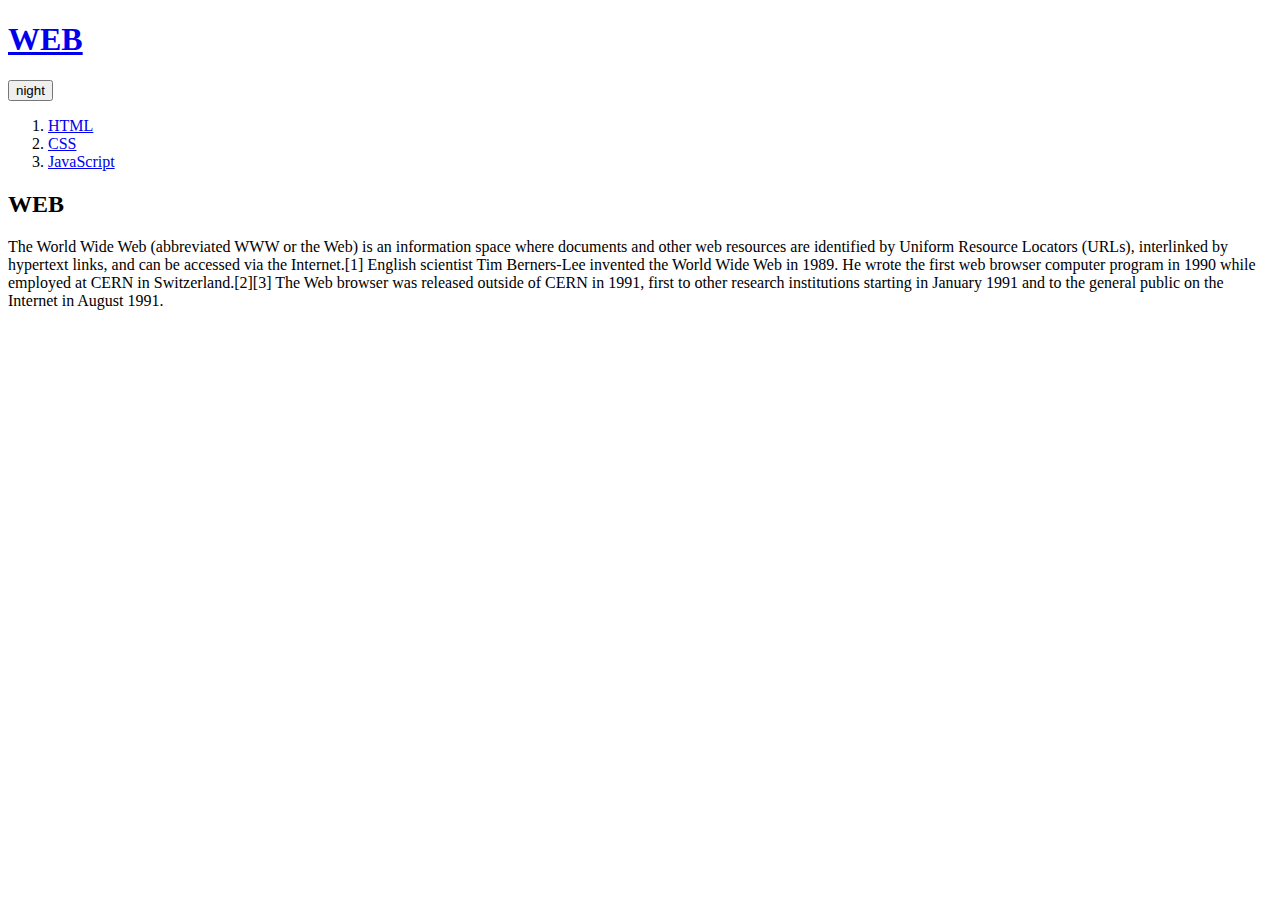
<file: web2_javascript-master/index.html>
<!doctype html>
<html>
<head>
  <title>WEB1 - Welcome</title>
  <meta charset="utf-8">
  <script src="https://ajax.googleapis.com/ajax/libs/jquery/3.2.1/jquery.min.js"></script>
  <script src="colors.js"></script>
</head>
<body>
  <h1><a href="index.html">WEB</a></h1>
  <input id="night_day" type="button" value="night" onclick="
    nightDayHandler(this);
  ">
  <ol>
    <li><a href="1.html">HTML</a></li>
    <li><a href="2.html">CSS</a></li>
    <li><a href="3.html">JavaScript</a></li>
  </ol>
  <h2>WEB</h2>
  <p>The World Wide Web (abbreviated WWW or the Web) is an information space where documents and other web resources are identified by Uniform Resource Locators (URLs), interlinked by hypertext links, and can be accessed via the Internet.[1] English scientist Tim Berners-Lee invented the World Wide Web in 1989. He wrote the first web browser computer program in 1990 while employed at CERN in Switzerland.[2][3] The Web browser was released outside of CERN in 1991, first to other research institutions starting in January 1991 and to the general public on the Internet in August 1991.
  </p>
</body>
</html>
</file>
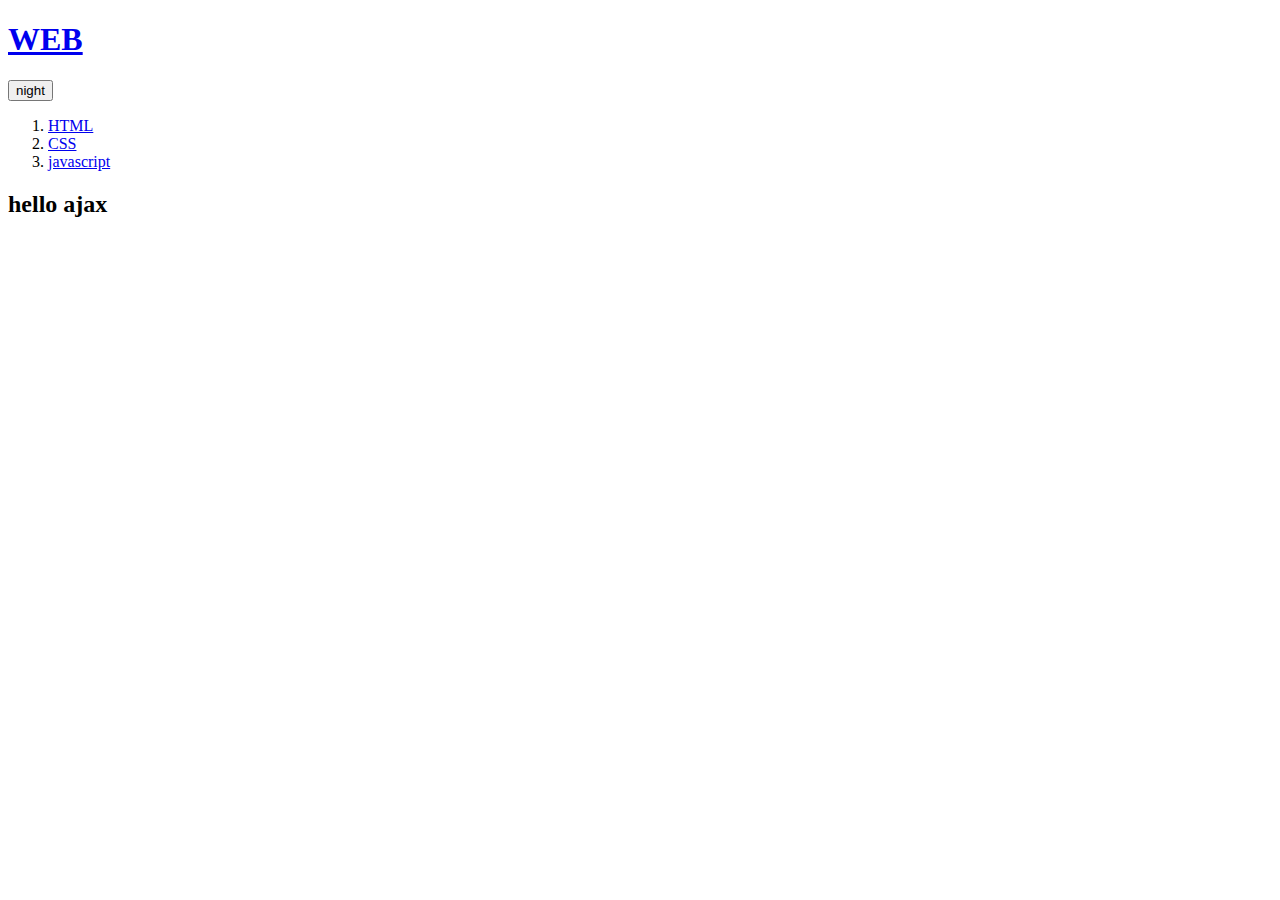
<file: web3-ajax/index.html>
<!doctype html>
<html>
<head>
  <title>WEB1 - Welcome</title>
  <meta charset="utf-8">
  <script src="https://ajax.googleapis.com/ajax/libs/jquery/3.2.1/jquery.min.js"></script>
  <script src="colors.js"></script>
</head>
<body>
  <h1><a href="index.html">WEB</a></h1>
  <input id="night_day" type="button" value="night" onclick="
    nightDayHandler(this);
  ">
  <ol>
    <li><a href="#!html" onclick="fetchPage('html')">HTML</a></li>
    <li><a href="#!css" onclick="fetchPage('css')">CSS</a></li>
    <li><a href="#!javascript" onclick="fetchPage('javascript')">javascript</a></li>
  </ol>
  <article></article>
  <script>  
    function fetchPage(name){
      fetch(name).then(function(response){
          response.text().then(function(text){      
          document.querySelector('article').innerHTML = text;
        });
      });
    }
    if(location.hash){
      fetchPage(location.hash.substr(2));
    } else{
      fetchPage('welcome');
    }
  </script>
</body>
</html>
</file>
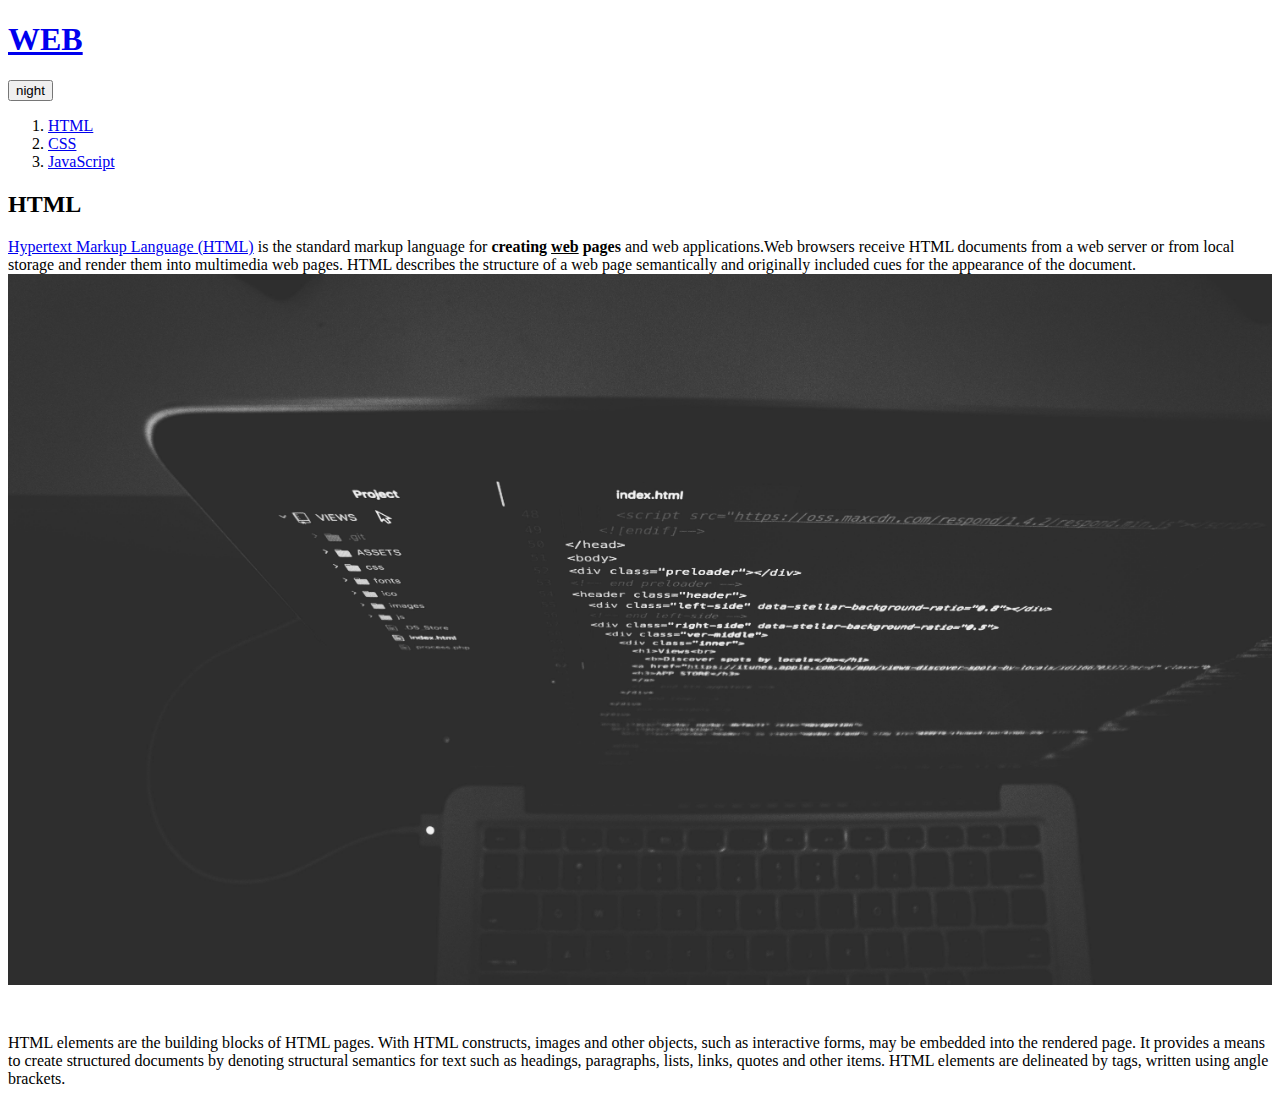
<file: web2_javascript-master/1.html>
<!doctype html>
<html>
<head>
  <title>WEB1 - HTML</title>
  <meta charset="utf-8">
  <script src="https://ajax.googleapis.com/ajax/libs/jquery/3.2.1/jquery.min.js"></script>
  <script src="colors.js"></script>
</head>
<body>
  <h1><a href="index.html">WEB</a></h1>
  <input id="night_day" type="button" value="night" onclick="
    nightDayHandler(this);
  ">
  <ol>
    <li><a href="1.html">HTML</a></li>
    <li><a href="2.html">CSS</a></li>
    <li><a href="3.html">JavaScript</a></li>
  </ol>
  <h2>HTML</h2>
  <p><a href="https://www.w3.org/TR/html5/" target="_blank" title="html5 speicification">Hypertext Markup Language (HTML)</a> is the standard markup language for <strong>creating <u>web</u> pages</strong> and web applications.Web browsers receive HTML documents from a web server or from local storage and render them into multimedia web pages. HTML describes the structure of a web page semantically and originally included cues for the appearance of the document.
  <img src="coding.jpg" width="100%">
  </p><p style="margin-top:45px;">HTML elements are the building blocks of HTML pages. With HTML constructs, images and other objects, such as interactive forms, may be embedded into the rendered page. It provides a means to create structured documents by denoting structural semantics for text such as headings, paragraphs, lists, links, quotes and other items. HTML elements are delineated by tags, written using angle brackets.
  </p>
</body>
</html>
</file>
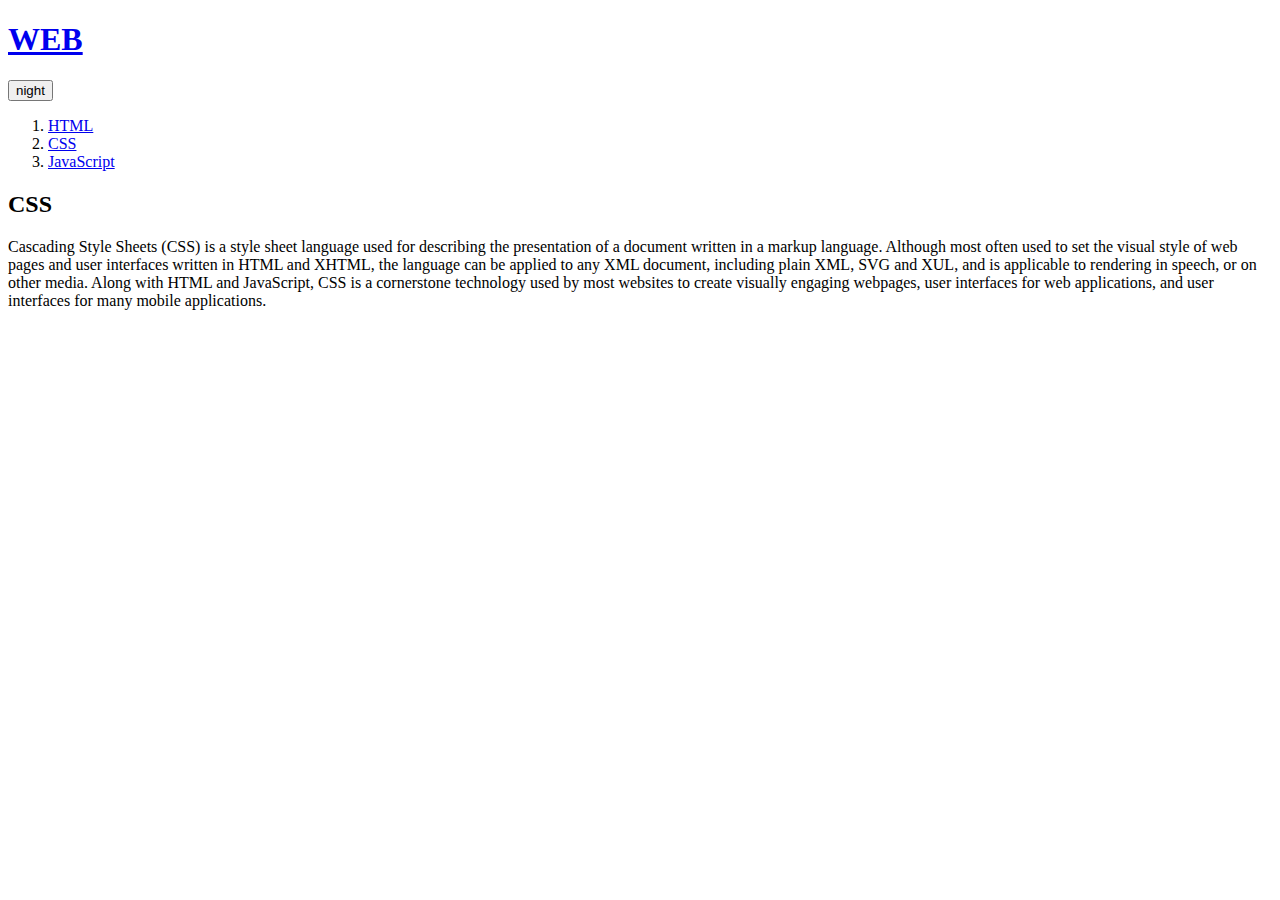
<file: web2_javascript-master/2.html>
<!doctype html>
<html>
<head>
  <title>WEB1 - CSS</title>
  <meta charset="utf-8">
  <script src="https://ajax.googleapis.com/ajax/libs/jquery/3.2.1/jquery.min.js"></script>
  <script src="colors.js"></script>
</head>
<body>
  <h1><a href="index.html">WEB</a></h1>
  <input id="night_day" type="button" value="night" onclick="
    nightDayHandler(this);
  ">
  <ol>
    <li><a href="1.html">HTML</a></li>
    <li><a href="2.html">CSS</a></li>
    <li><a href="3.html">JavaScript</a></li>
  </ol>
  <h2>CSS</h2>
  <p>
    Cascading Style Sheets (CSS) is a style sheet language used for describing the presentation of a document written in a markup language. Although most often used to set the visual style of web pages and user interfaces written in HTML and XHTML, the language can be applied to any XML document, including plain XML, SVG and XUL, and is applicable to rendering in speech, or on other media. Along with HTML and JavaScript, CSS is a cornerstone technology used by most websites to create visually engaging webpages, user interfaces for web applications, and user interfaces for many mobile applications.
  </p>
</body>
</html>
</file>
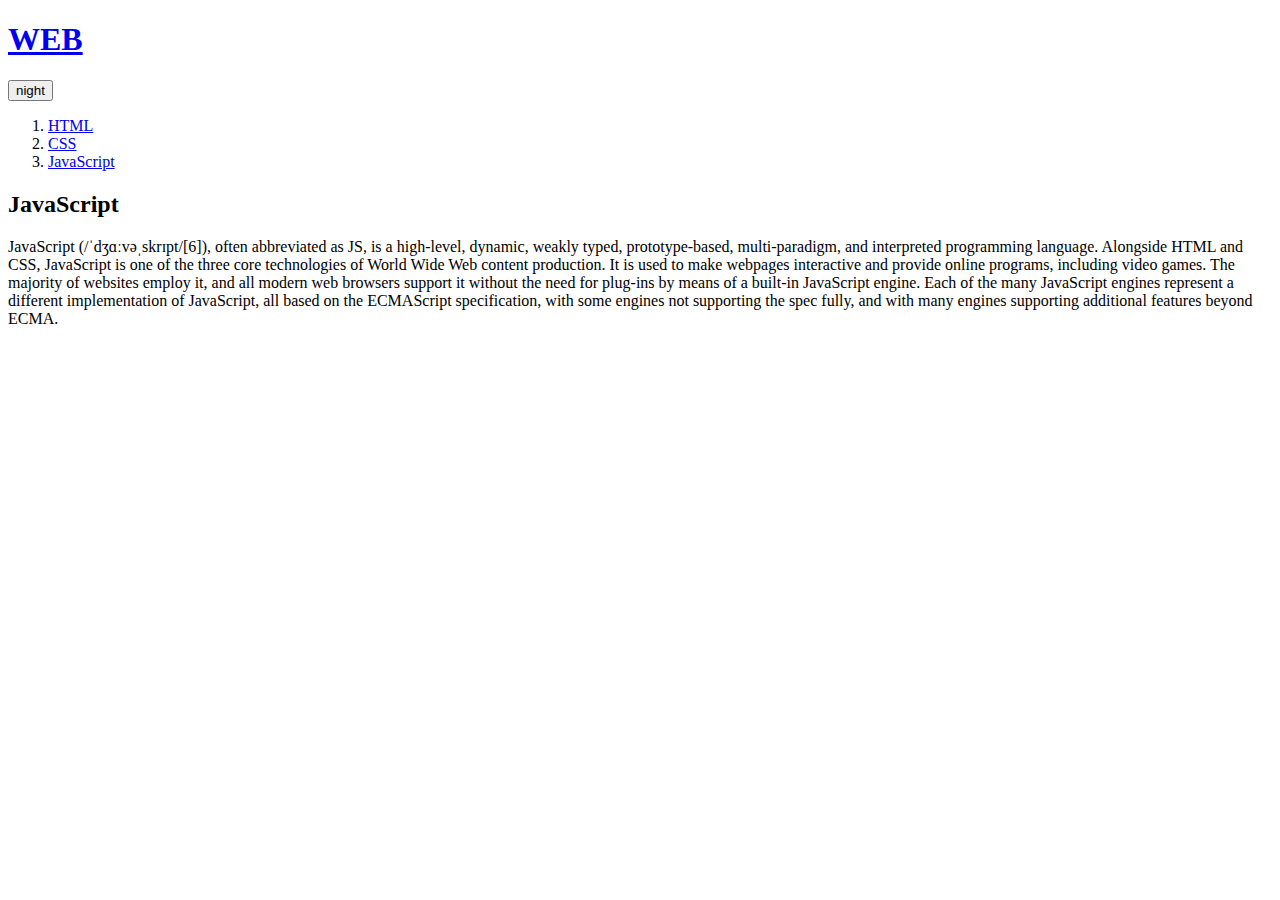
<file: web2_javascript-master/3.html>
<!doctype html>
<html>
<head>
  <title>WEB1 - JavaScript</title>
  <meta charset="utf-8">
  <script src="https://ajax.googleapis.com/ajax/libs/jquery/3.2.1/jquery.min.js"></script>
  <script src="colors.js"></script>
</head>
<body>
  <h1><a href="index.html">WEB</a></h1>
  <input id="night_day" type="button" value="night" onclick="
    nightDayHandler(this);
  ">
  <ol>
    <li><a href="1.html">HTML</a></li>
    <li><a href="2.html">CSS</a></li>
    <li><a href="3.html">JavaScript</a></li>
  </ol>
  <h2>JavaScript</h2>
  <p>
    JavaScript (/ˈdʒɑːvəˌskrɪpt/[6]), often abbreviated as JS, is a high-level, dynamic, weakly typed, prototype-based, multi-paradigm, and interpreted programming language. Alongside HTML and CSS, JavaScript is one of the three core technologies of World Wide Web content production. It is used to make webpages interactive and provide online programs, including video games. The majority of websites employ it, and all modern web browsers support it without the need for plug-ins by means of a built-in JavaScript engine. Each of the many JavaScript engines represent a different implementation of JavaScript, all based on the ECMAScript specification, with some engines not supporting the spec fully, and with many engines supporting additional features beyond ECMA.
  </p>
</body>
</html>
</file>
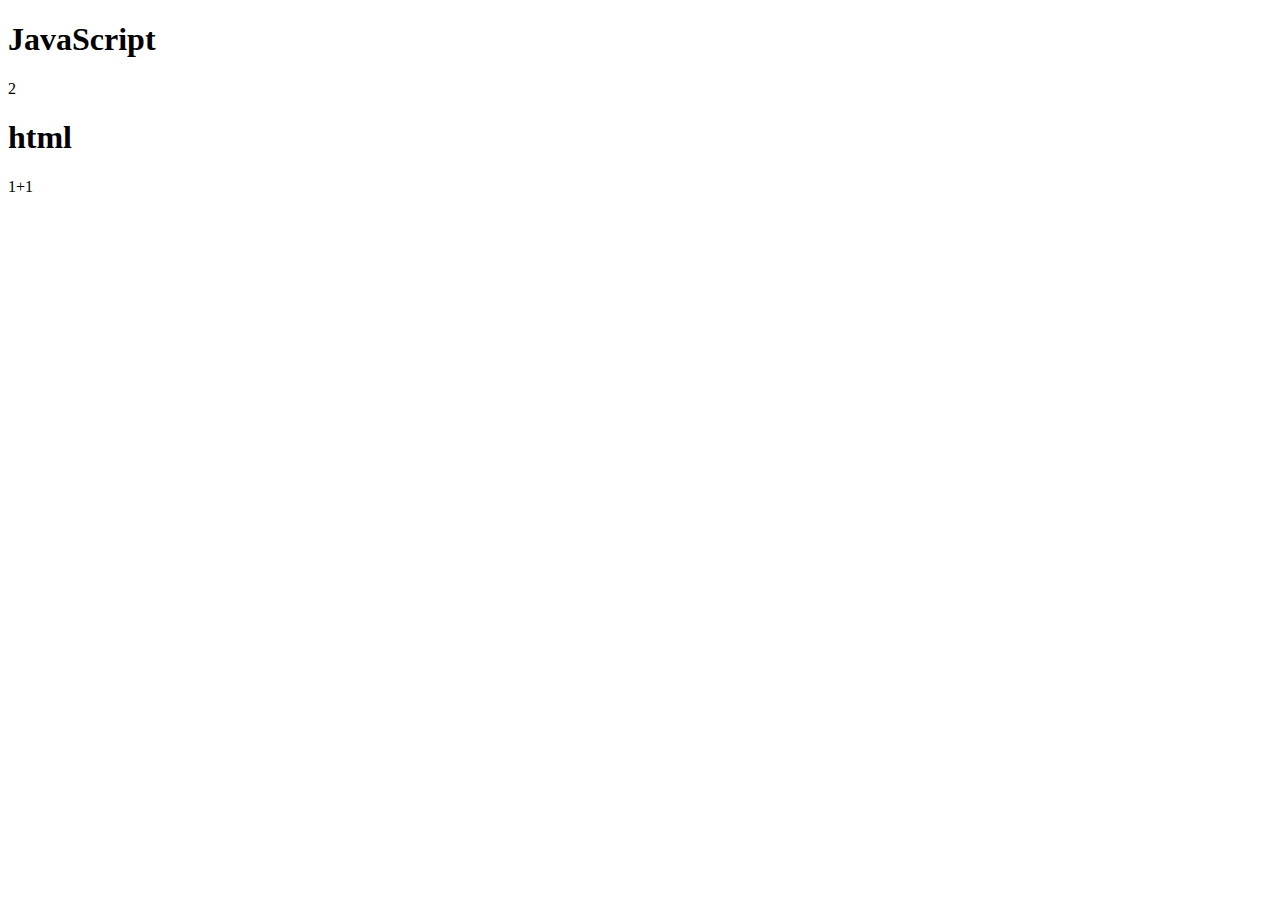
<file: web2_javascript-master/ex1.html>
<!DOCTYPE html>
<html>
  <head>
    <meta charset="utf-8">
    <title></title>
  </head>
  <body>
    <h1>JavaScript</h1>
    <script>
      document.write(1+1);
    </script>
    <h1>html</h1>
    1+1
  </body>
</html>
</file>
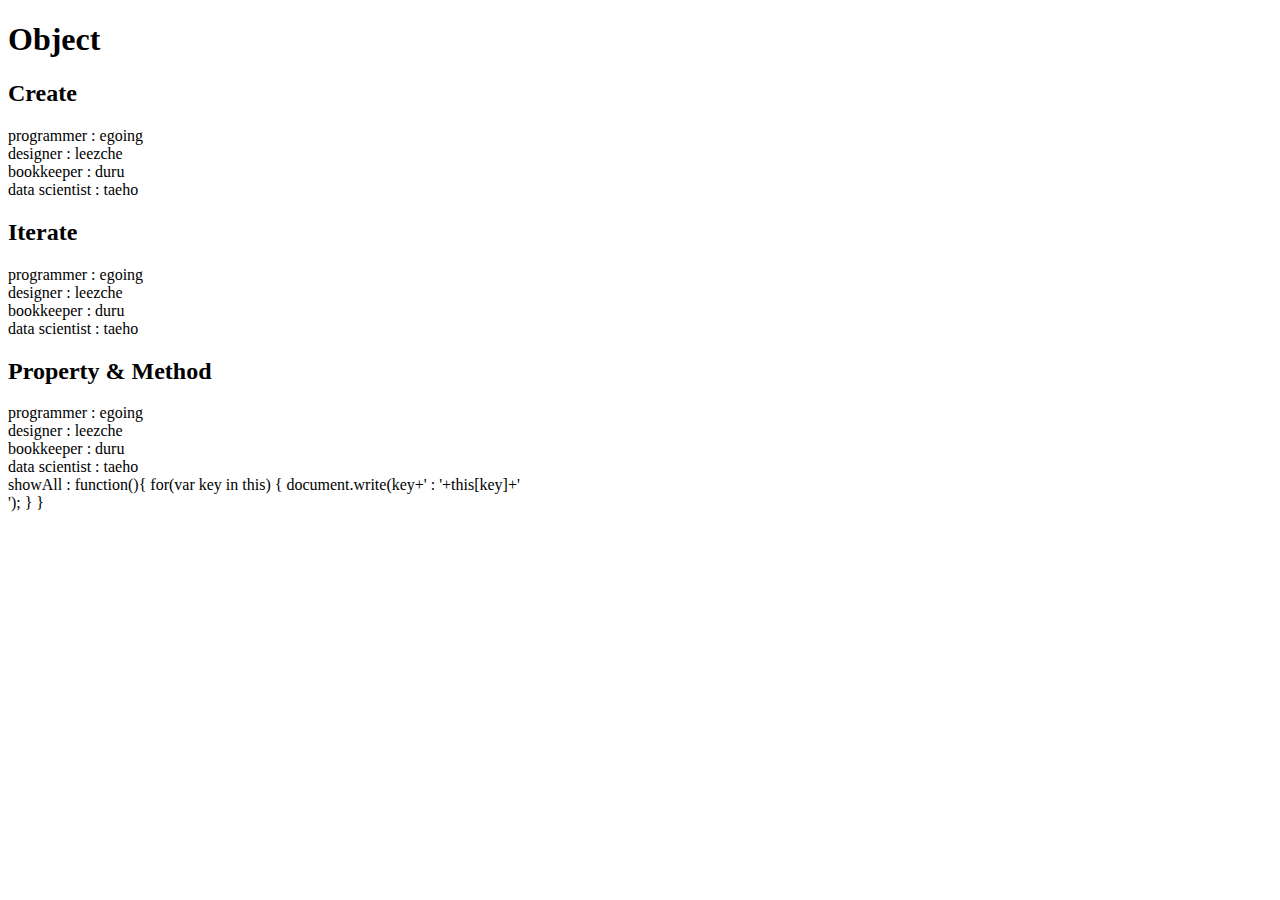
<file: web2_javascript-master/ex10.html>
<!DOCTYPE html>
<html>
  <head>
    <meta charset="utf-8">
  </head>
  <body>
    <h1>Object</h1>
    <h2>Create</h2>
    <script>
      var coworkers = {
        "programmer":"egoing",
        "designer":"leezche"
      };
      document.write("programmer : "+coworkers.programmer+"<br>");
      document.write("designer : "+coworkers.designer+"<br>");
      coworkers.bookkeeper = "duru";
      document.write("bookkeeper : "+coworkers.bookkeeper+"<br>");
      coworkers["data scientist"] = "taeho";
      document.write("data scientist : "+coworkers["data scientist"]+"<br>");
    </script>
    <h2>Iterate</h2>
    <script>
      for(var key in coworkers) {
        document.write(key+' : '+coworkers[key]+'<br>');
      }
    </script>
    <h2>Property & Method</h2>
    <script>
      coworkers.showAll = function(){
        for(var key in this) {
          document.write(key+' : '+this[key]+'<br>');
        }
      }
      coworkers.showAll();
    </script>
  </body>
</html>
</file>
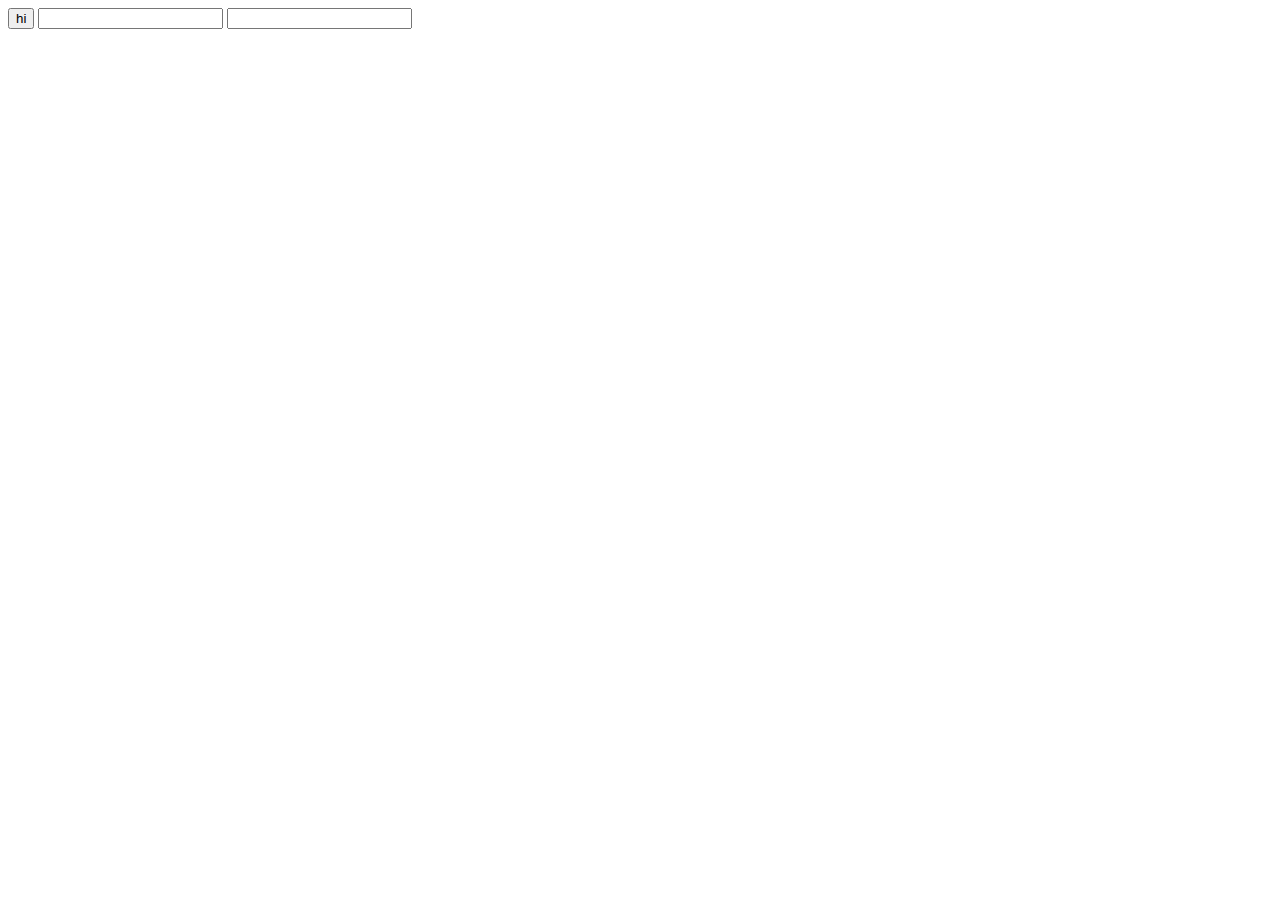
<file: web2_javascript-master/ex2.html>
<!DOCTYPE html>
<html>
  <head>
    <meta charset="utf-8">
    <title></title>
  </head>
  <body>
    <input type="button" value="hi" onclick="alert('hi')">
    <input type="text" onchange="alert('changed')">
    <input type="text" onkeydown="alert('key down!')">
  </body>
</html>
</file>
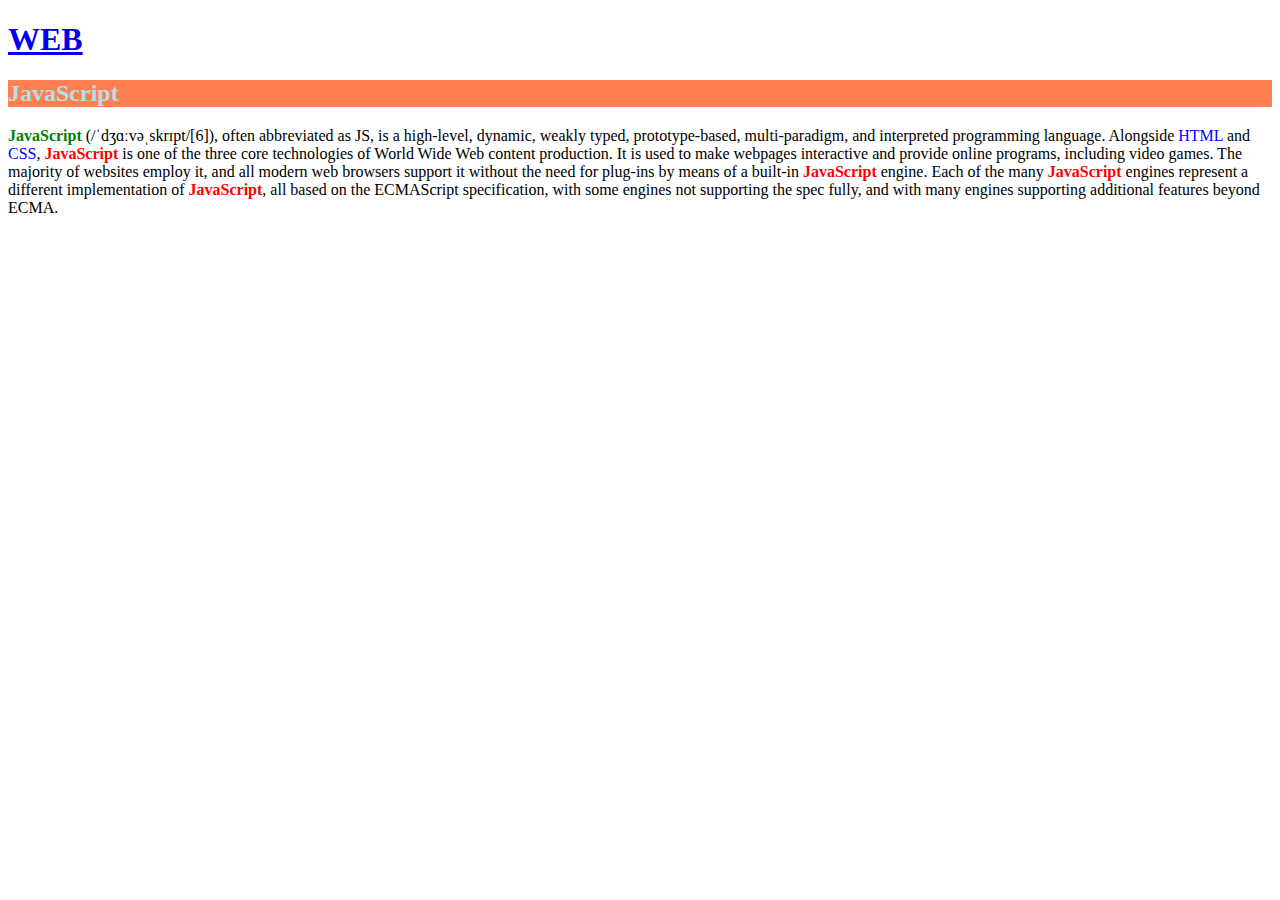
<file: web2_javascript-master/ex3.html>
<!doctype html>
<html>
<head>
  <style>
    .js{
      font-weight: bold;
      color:red;
    }
    #first{
      color:green;
    }
    span{
      color:blue;
    }
  </style>
</head>
<body>
  <h1><a href="index.html">WEB</a></h1>
  <h2 style="background-color:coral;color:powderblue;">JavaScript</h2>
  <p>
    <span id="first" class="js">JavaScript</span> (/ˈdʒɑːvəˌskrɪpt/[6]), often abbreviated as JS, is a high-level, dynamic, weakly typed, prototype-based, multi-paradigm, and interpreted programming language. Alongside <span>HTML</span> and <span>CSS</span>, <span class="js">JavaScript</span> is one of the three core technologies of World Wide Web content production. It is used to make webpages interactive and provide online programs, including video games. The majority of websites employ it, and all modern web browsers support it without the need for plug-ins by means of a built-in <span class="js">JavaScript</span> engine. Each of the many <span class="js">JavaScript</span> engines represent a different implementation of <span class="js">JavaScript</span>, all based on the ECMAScript specification, with some engines not supporting the spec fully, and with many engines supporting additional features beyond ECMA.
  </p>
</body>
</html>
</file>
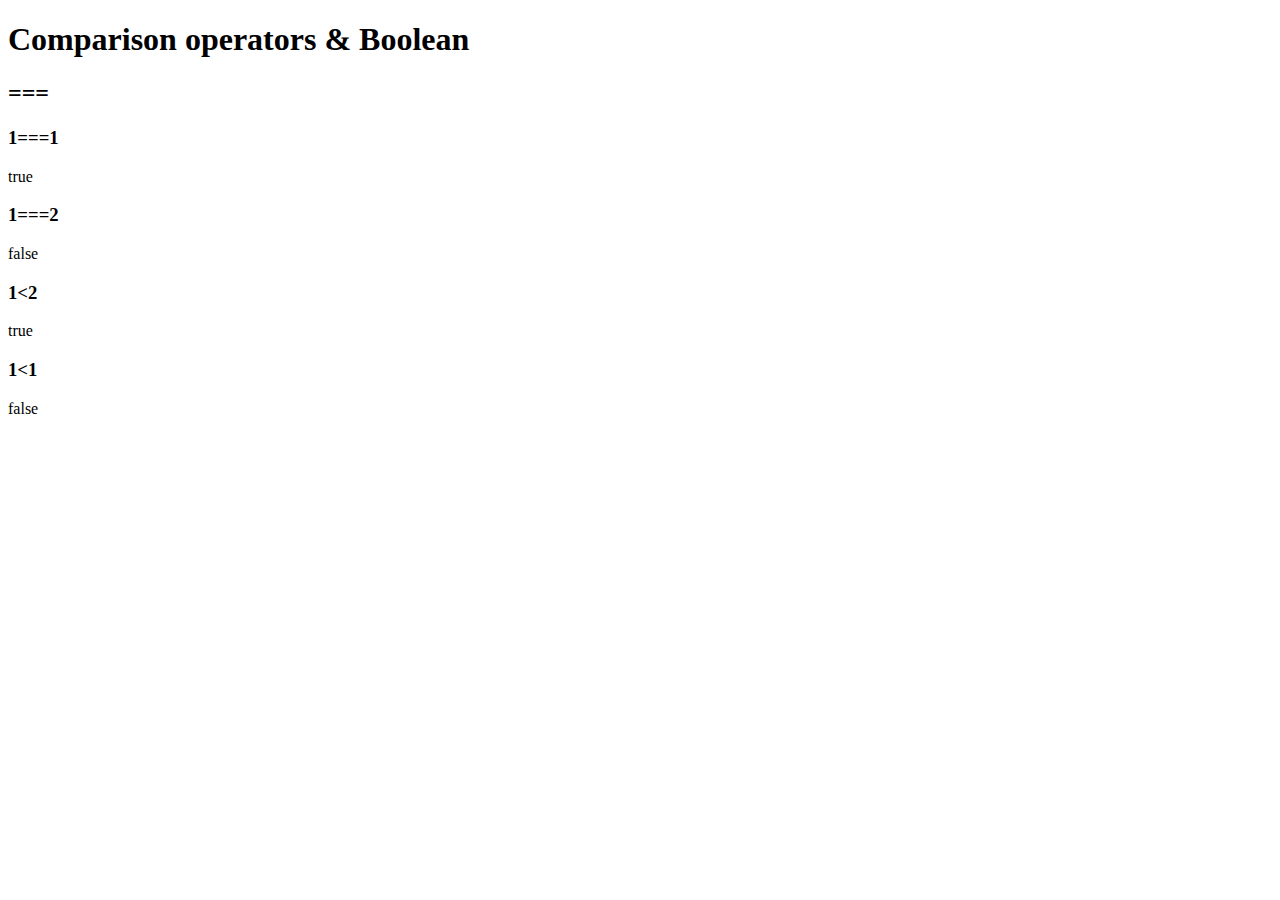
<file: web2_javascript-master/ex4.html>
<!DOCTYPE html>
<html>
  <head>
    <meta charset="utf-8">
    <title></title>
  </head>
  <body>
    <h1>Comparison operators & Boolean</h1>
    <h2>===</h2>
    <h3>1===1</h3>
    <script>
      document.write(1===1);
    </script>

    <h3>1===2</h3>
    <script>
      document.write(1===2);
    </script>

    <h3>1&lt;2</h3>
    <script>
      document.write(1<2);
    </script>

    <h3>1&lt;1</h3>
    <script>
      document.write(1<1);
    </script>
  </body>
</html>
</file>
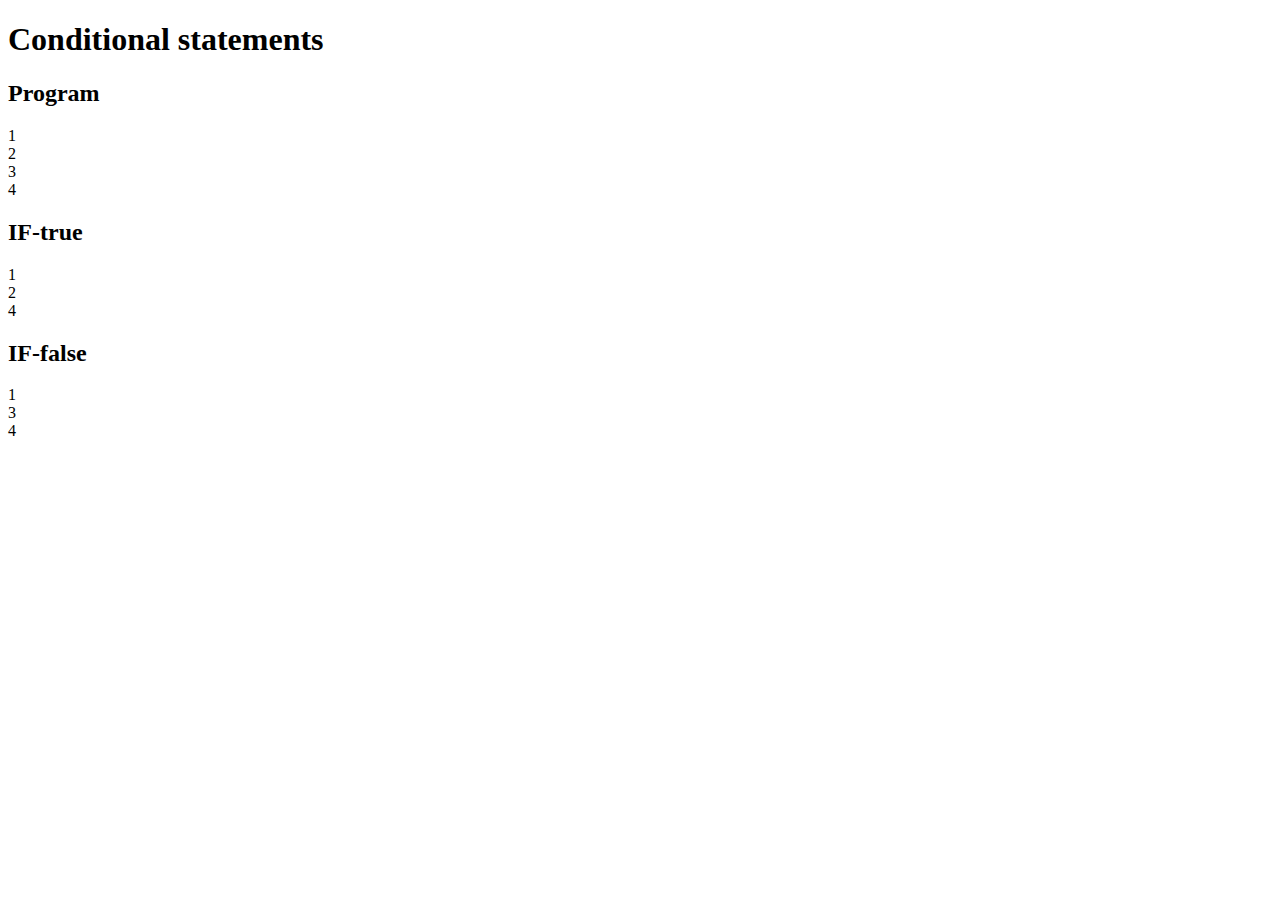
<file: web2_javascript-master/ex5.html>
<!DOCTYPE html>
<html>
  <head>
    <meta charset="utf-8">
    <title></title>
  </head>
  <body>
    <h1>Conditional statements</h1>
    <h2>Program</h2>
    <script>
      document.write("1<br>");
      document.write("2<br>");
      document.write("3<br>");
      document.write("4<br>");
    </script>
    <h2>IF-true</h2>
    <script>
      document.write("1<br>");
      if(true){
        document.write("2<br>");
      } else {
        document.write("3<br>");
      }
      document.write("4<br>");
    </script>

    <h2>IF-false</h2>
    <script>
      document.write("1<br>");
      if(false){
        document.write("2<br>");
      } else {
        document.write("3<br>");
      }
      document.write("4<br>");
    </script>
  </body>
</html>
</file>
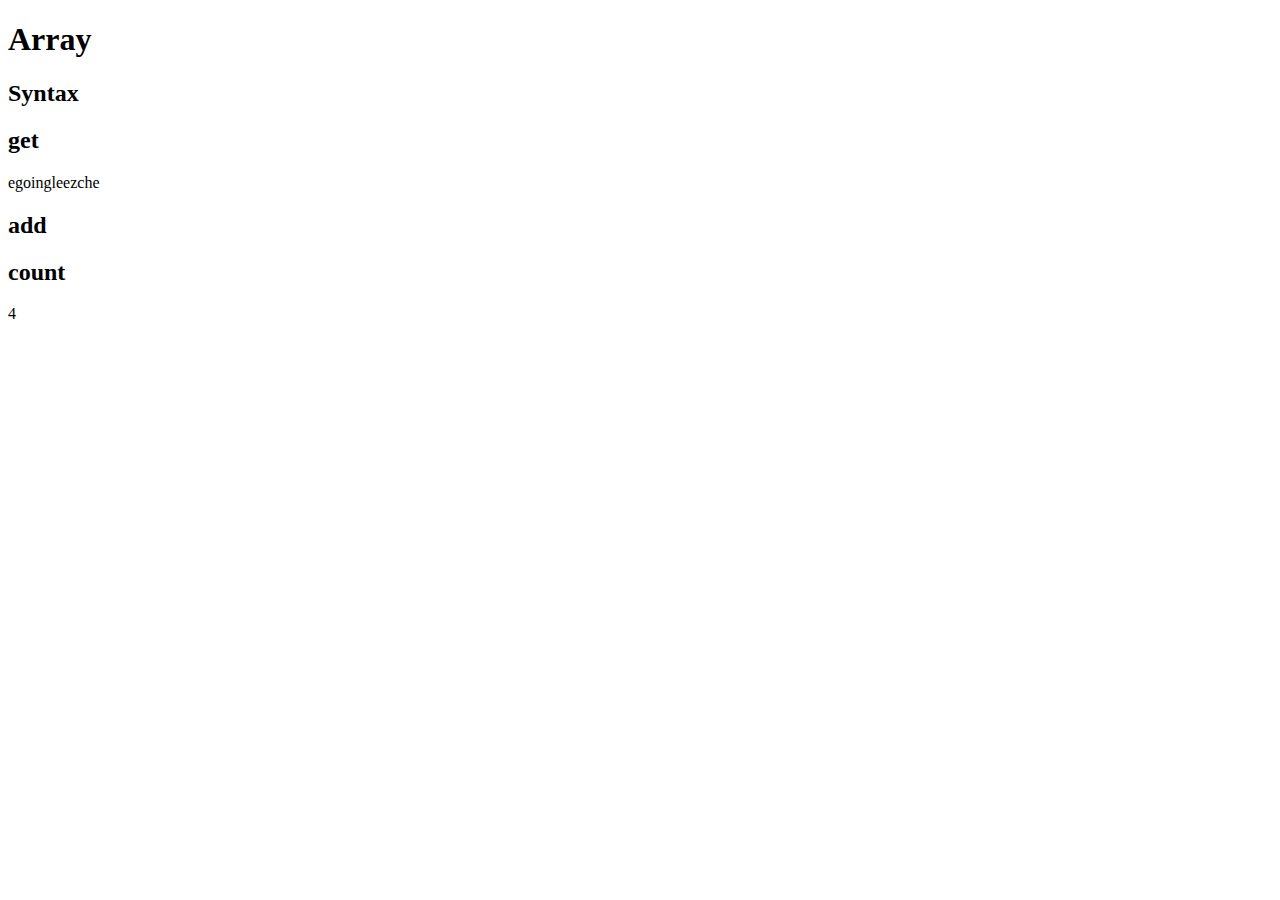
<file: web2_javascript-master/ex6.html>
<!DOCTYPE html>
<html>
  <head>
    <meta charset="utf-8">
    <title></title>
  </head>
  <body>
    <h1>Array</h1>
    <h2>Syntax</h2>
    <script>
      var coworkers = ["egoing", "leezche"];
    </script>

    <h2>get</h2>
    <script>
      document.write(coworkers[0]);
      document.write(coworkers[1]);
    </script>

    <h2>add</h2>
    <script>
      coworkers.push('duru');
      coworkers.push('taeho');
    </script>

    <h2>count</h2>
    <script>
      document.write(coworkers.length);
    </script>


  </body>
</html>
</file>
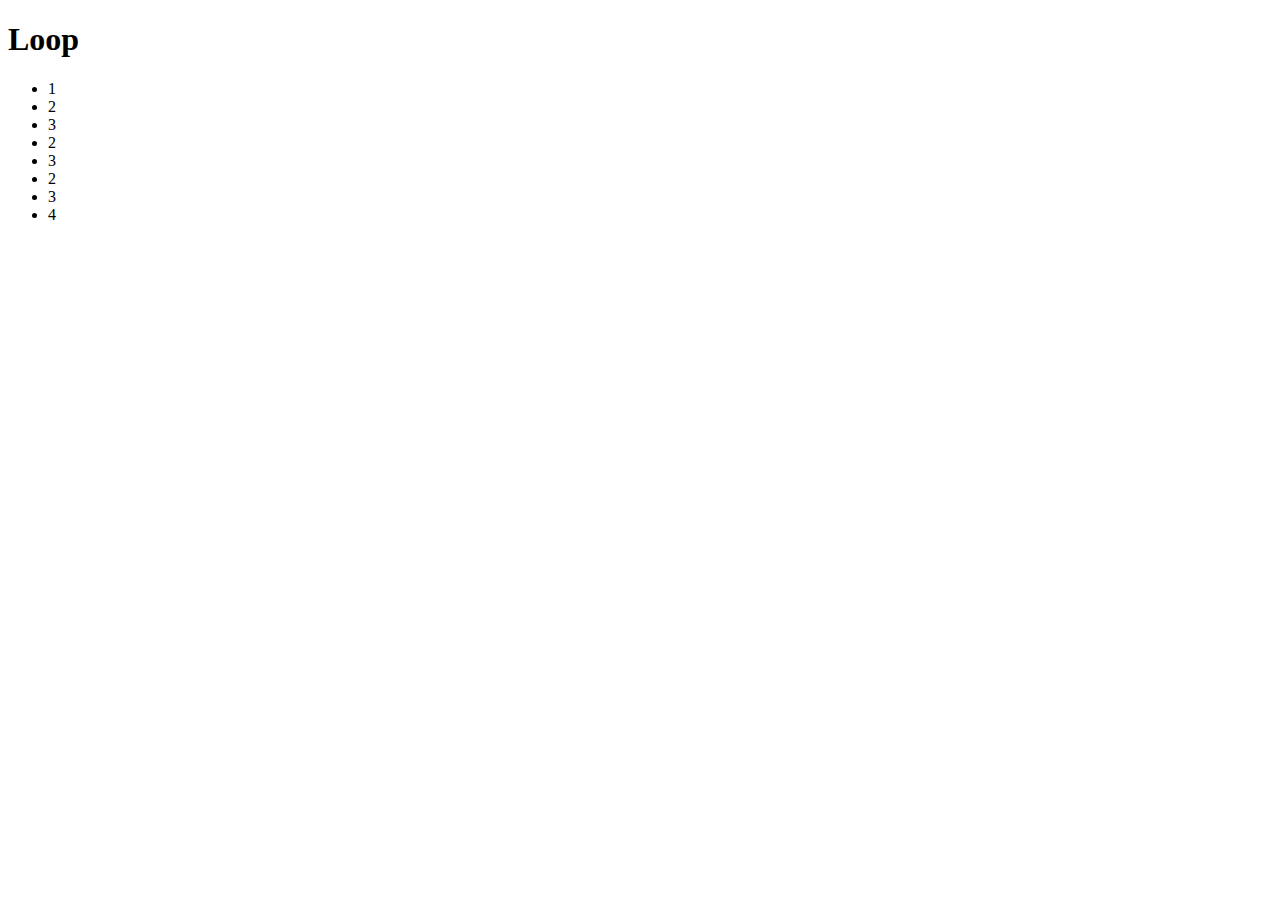
<file: web2_javascript-master/ex7.html>
<!DOCTYPE html>
<html>
  <head>
    <meta charset="utf-8">
  </head>
  <body>
    <h1>Loop</h1>
    <ul>
    <script>
      document.write('<li>1</li>');
      var i = 0;
      while(i < 3){
        document.write('<li>2</li>');
        document.write('<li>3</li>');
        i = i + 1;
      }
      document.write('<li>4</li>');
    </script>
    </ul>
  </body>
</html>
</file>
